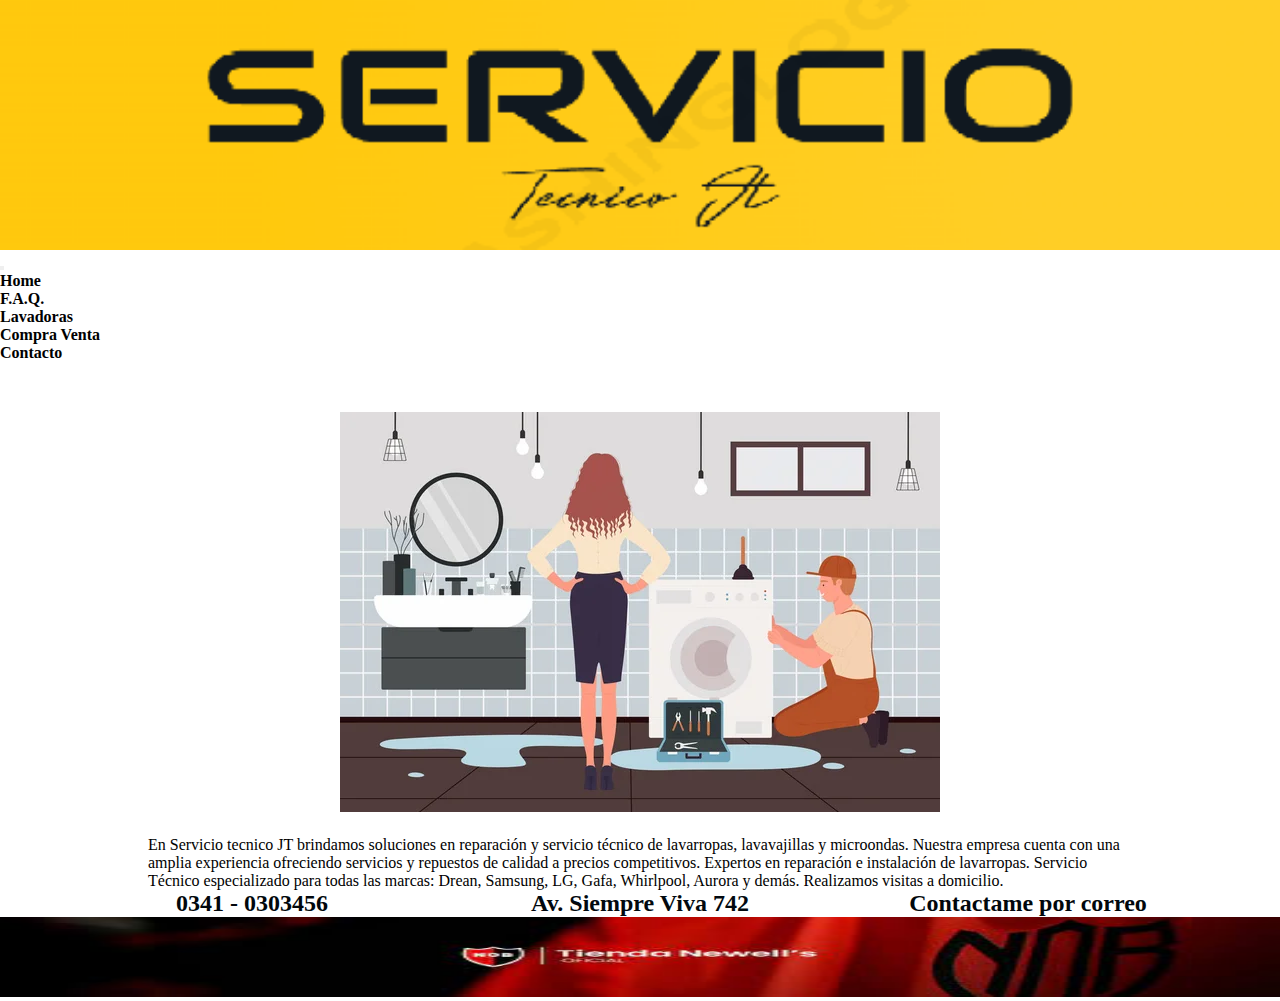
<file: index.html>
<!DOCTYPE html>
<html lang="es">

<head>
  <meta charset="UTF-8">
  <meta http-equiv="X-UA-Compatible" content="IE=edge">
  <meta name="viewport" content="width=device-width, initial-scale=1.0">
  <title> J.T Servicio Tecnico Lavarropas - Sitio Web</title>

  <link rel="stylesheet" href="./assets/css/main.css" />
  <link href="https://cdn.jsdelivr.net/npm/bootstrap@5.3.0-alpha1/dist/css/bootstrap.min.css" rel="stylesheet"
    integrity="sha384-GLhlTQ8iRABdZLl6O3oVMWSktQOp6b7In1Zl3/Jr59b6EGGoI1aFkw7cmDA6j6gD" crossorigin="anonymous">
  <link rel="stylesheet" href="https://cdnjs.cloudflare.com/ajax/libs/animate.css/4.1.1/animate.min.css" />
  <meta name="description" content="Servicio tecnico especializado lavadoras" />
  <meta name="keywords"
    content="lavarropas, bomba desagote, reparacion, tecnico, lavadora,gafa,rosario,especializado" />
  <link rel="icon" type="image/x-icon" href="assets/img/favicom.ico">


</head>
<!-- Cabecera -->

<body id="mi__container">
  <div class="grid_encabezado">
    <img class="img_mi_header" src="assets/img/Logo.png" alt="Logo de cabecera">
  </div>

  </div>



  <!--Inicio menu -->
  <nav class="py-0 grid_botonera navbar sticky-top navbar-expand-lg bg-body-tertiary">
    <div class="container-fluid">
      <!-- <a class="navbar-brand" href="#">Navbar</a> -->
      <button class="navbar-toggler" type="button" data-bs-toggle="collapse" data-bs-target="#navbarNav"
        aria-controls="navbarNav" aria-expanded="false" aria-label="Toggle navigation">
        <span class="navbar-toggler-icon"></span>
      </button>
      <div class="collapse justify-content-center navbar-collapse" id="navbarNav">
        <ul class="navbar-nav">
          <li class="nav-item">
            <a class="nav-link active" aria-current="page" href="index.html">Home</a>
          </li>
          <li class="nav-item">
            <a class="nav-link" href="faq.html">F.A.Q.</a>
          </li>
          <li class="nav-item">
            <a class="nav-link" href="tiposdelavadoras.html"> Lavadoras</a>
          </li>
          <li class="nav-item">
            <a class="nav-link" href="compraventa.html">Compra Venta</a>
          </li>
          <li class="nav-item">
            <a class="nav-link" href="contacto.html"> Contacto</a>
          </li>

        </ul>
      </div>
    </div>
  </nav>
  <!-- <nav class="clase__centrar grid_botonera">
    <ul>
        <li><a href="index.html"> Novedades</a></li>
        <li><a href="faq.html"> Preguntas frecuentes</a></li>
        <li><a href="compraventa.html"> Compra venta</a></li>
        <li><a href="tiposdelavadoras.html"> Tipos de lavadoras</a></li>
        <li><a href="contacto.html"> Contacto</a></li>
    </ul>    
</nav> -->

  <main class="grid_contenido">
    <div class="clase__principal">
      <div>
        <img class="imagen__central animate__animated animate__wobble"
          src="assets/img/imgprin.jpg"
          alt="Tecnico reparando lavarropas">
      </div>
      <div>

        <p class="clase__texto">En Servicio tecnico JT brindamos soluciones en reparación y servicio técnico de
          lavarropas, lavavajillas y microondas. Nuestra empresa cuenta con una amplia experiencia ofreciendo servicios
          y repuestos de calidad a precios competitivos. Expertos en reparación e instalación de lavarropas. Servicio
          Técnico especializado para todas las marcas: Drean, Samsung, LG, Gafa, Whirlpool, Aurora y demás. Realizamos
          visitas a domicilio. </p>
      </div>
    </div>
  </main>



  <footer class="mi__footer grid_pie__de__pagina">
    <div class="div__footer">
      <a class="clasea" href="http://wa.me/+5493413732741" target="_blank">0341 - 0303456</a>
    </div>

    <div class="div__footer">
      Av. Siempre Viva 742
    </div>

    <div class="div__footer">
      <a href=mailto:Jonatan004@hotmail.com?subject="Consulta Web">Contactame por correo</a>
    </div>

    <div class="separador">
      <img class="img_mi_footer" src="assets/img/Newells.jpeg" alt="Logo de NOB">
    </div>
  </footer>
  <script src="https://cdn.jsdelivr.net/npm/bootstrap@5.3.0-alpha1/dist/js/bootstrap.bundle.min.js"
    integrity="sha384-w76AqPfDkMBDXo30jS1Sgez6pr3x5MlQ1ZAGC+nuZB+EYdgRZgiwxhTBTkF7CXvN"
    crossorigin="anonymous"></script>

</body>


</html>
</file>
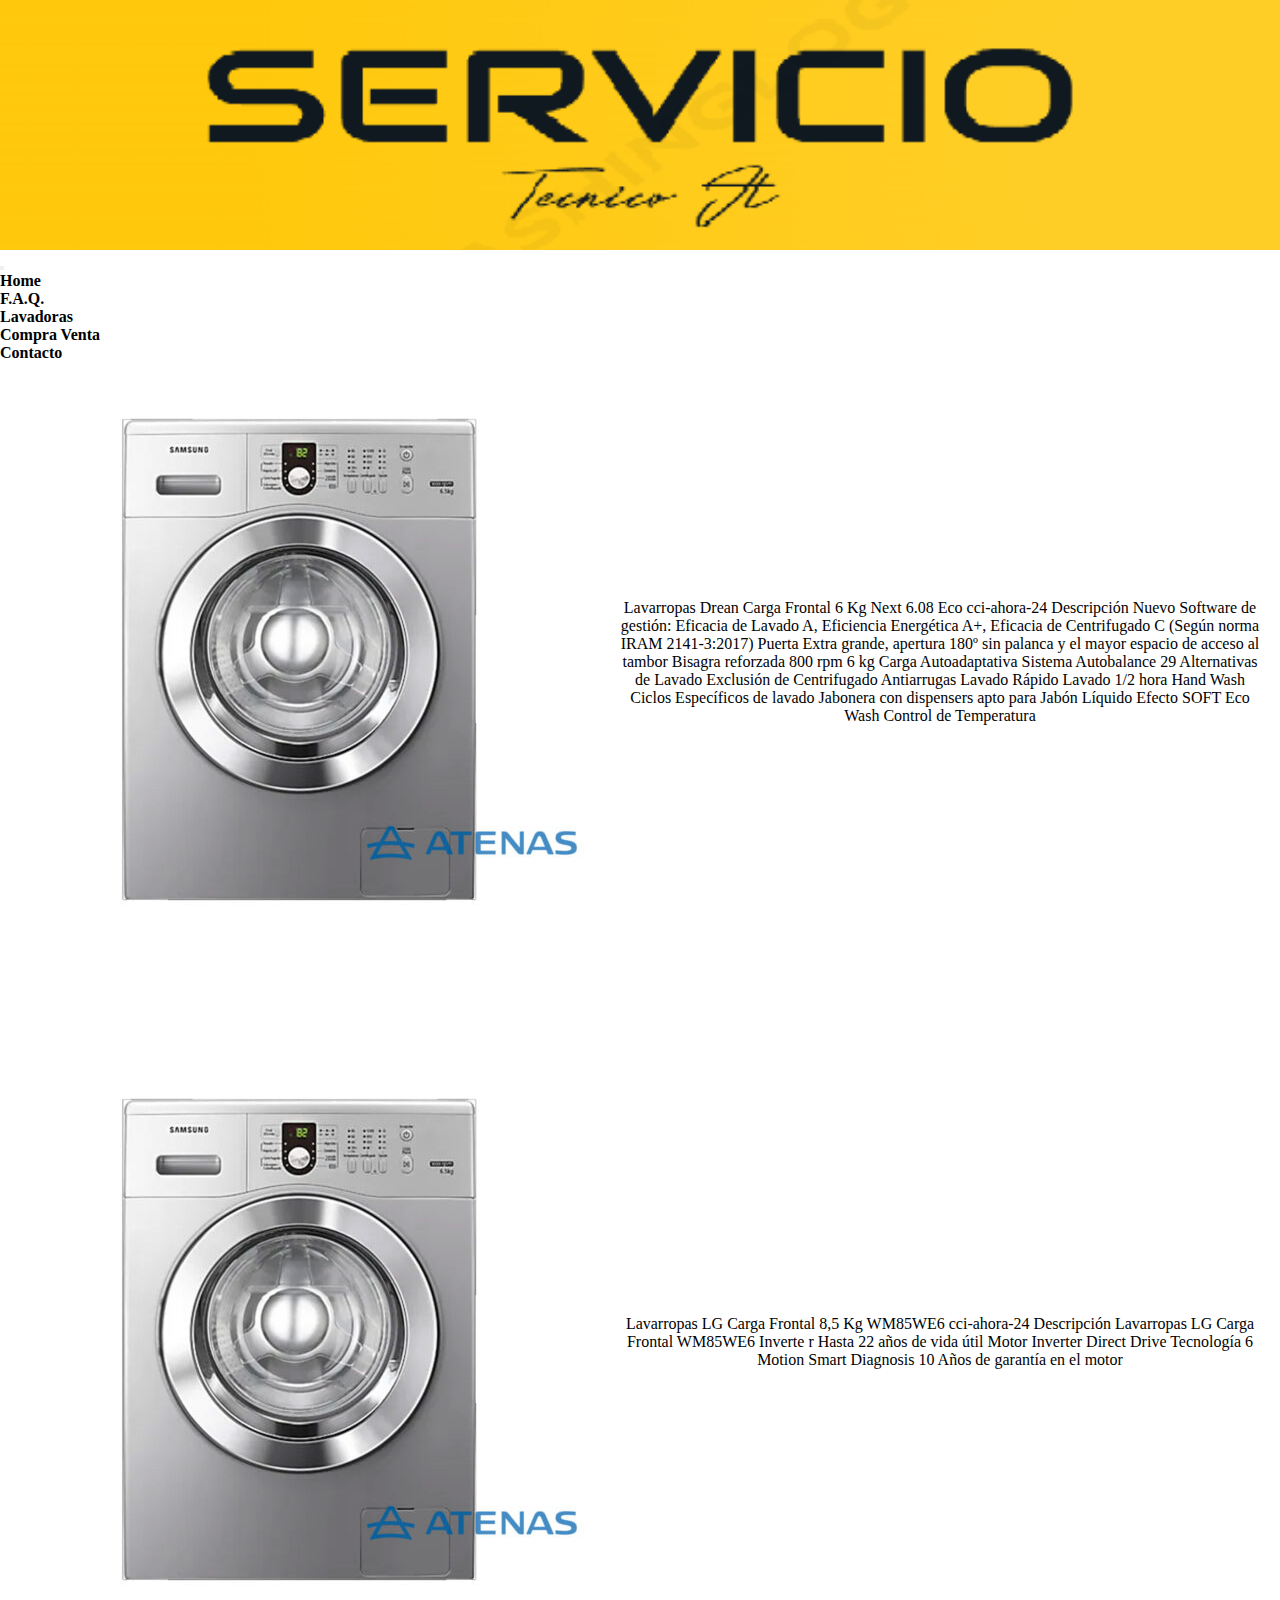
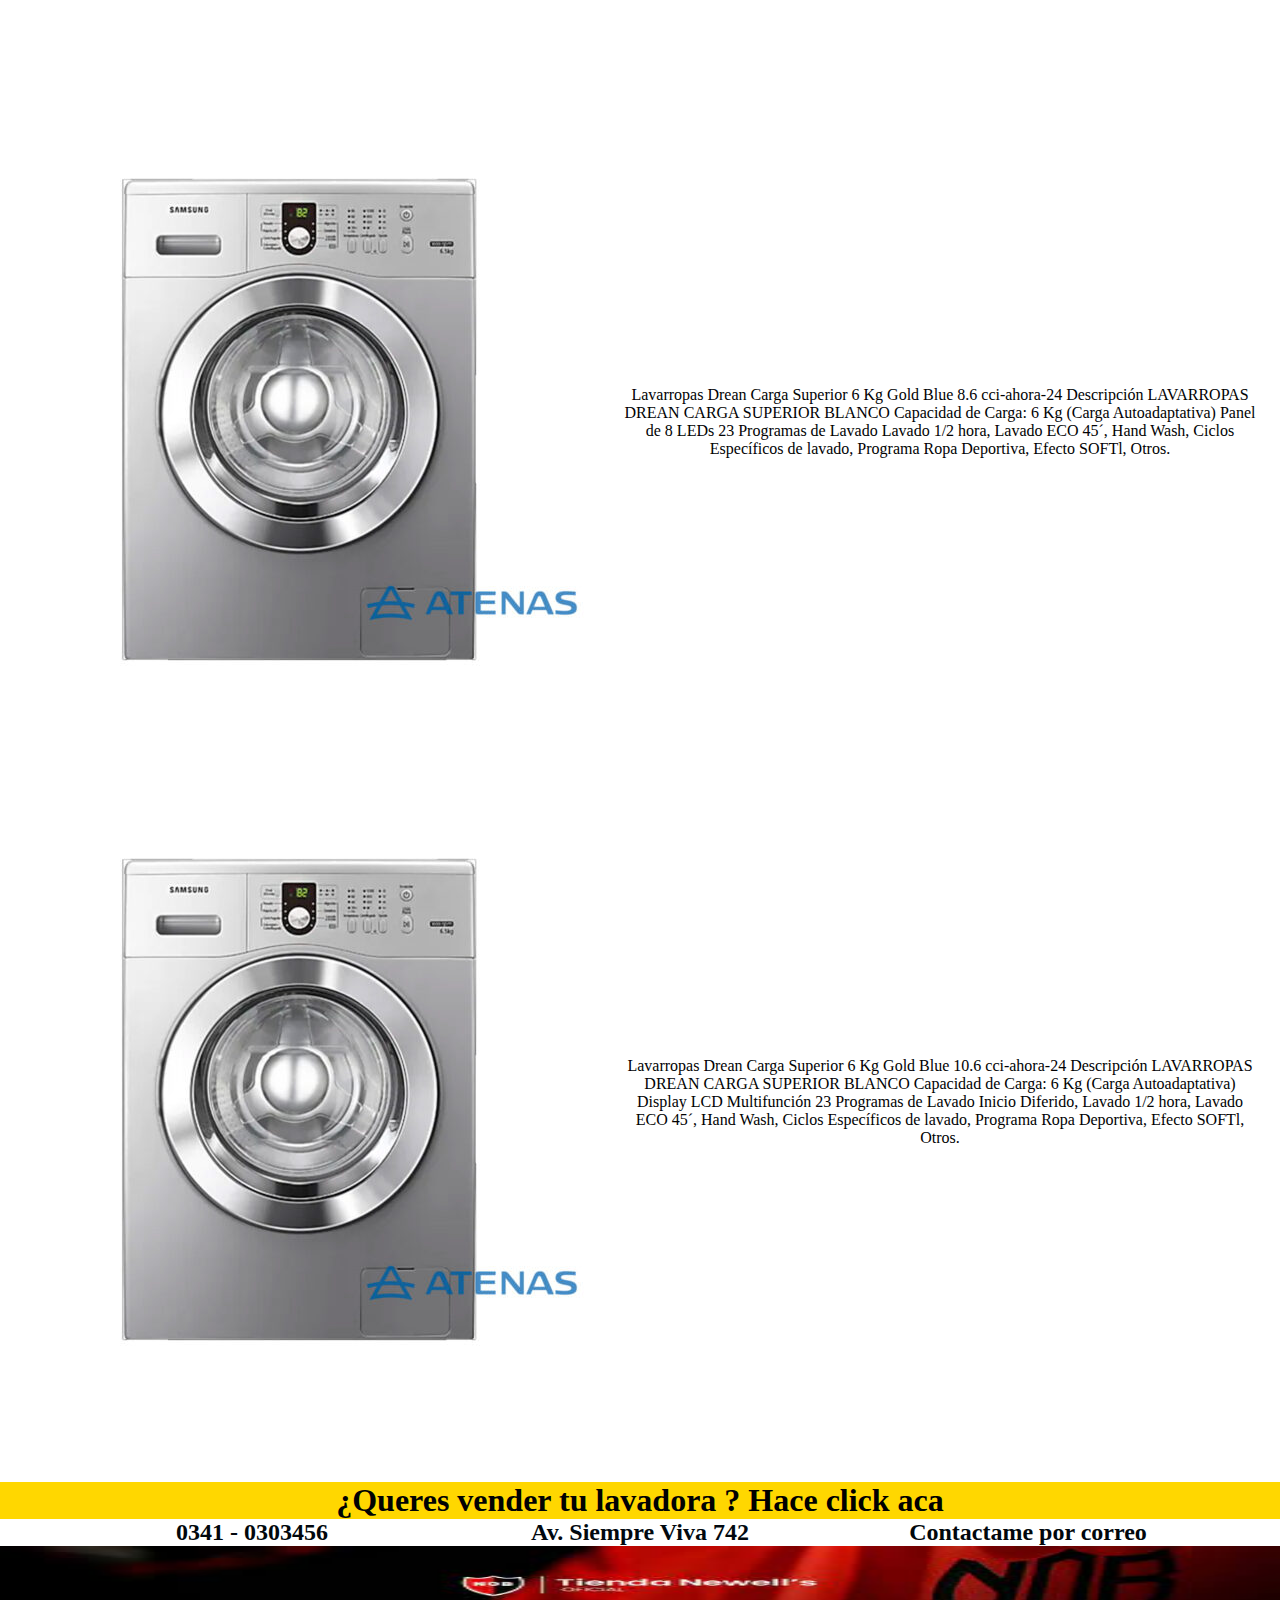
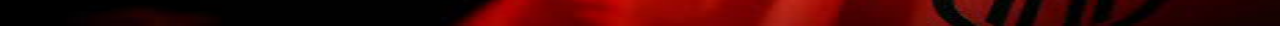
<file: compraventa.html>
<!DOCTYPE html>
<html lang="es">

<head>
  <meta charset="UTF-8">
  <meta http-equiv="X-UA-Compatible" content="IE=edge">
  <meta name="viewport" content="width=device-width, initial-scale=1.0">
  <title> J.T Servicio Tecnico Lavarropas - Sitio Web</title>

  <link rel="stylesheet" href="./assets/css/main.css" />
  <link href="https://cdn.jsdelivr.net/npm/bootstrap@5.3.0-alpha1/dist/css/bootstrap.min.css" rel="stylesheet"
    integrity="sha384-GLhlTQ8iRABdZLl6O3oVMWSktQOp6b7In1Zl3/Jr59b6EGGoI1aFkw7cmDA6j6gD" crossorigin="anonymous">
  <meta name="description" content="Servicio tecnico especializado lavadoras" />
  <meta name="keywords"
    content="lavarropas, bomba desagote, reparacion, tecnico, lavadora,gafa,rosario,especializado" />
  <link rel="icon" type="image/x-icon" href="assets/img/favicom.ico">


</head>
<!-- Cabecera -->

<body id="mi__container">
  <div class="grid_encabezado">
    <img class="img_mi_header" src="assets/img/Logo.png" alt="Logo de cabecera">
  </div>

  <!--Inicio menu -->
  <nav class="grid_botonera navbar sticky-top navbar-expand-lg bg-body-tertiary">
    <div class="container-fluid">
      <!-- <a class="navbar-brand" href="#">Navbar</a> -->
      <button class="navbar-toggler" type="button" data-bs-toggle="collapse" data-bs-target="#navbarNav"
        aria-controls="navbarNav" aria-expanded="false" aria-label="Toggle navigation">
        <span class="navbar-toggler-icon"></span>
      </button>
      <div class="collapse justify-content-center navbar-collapse" id="navbarNav">
        <ul class="navbar-nav">
          <li class="nav-item">
            <a class="nav-link active" aria-current="page" href="index.html">Home</a>
          </li>
          <li class="nav-item">
            <a class="nav-link" href="faq.html">F.A.Q.</a>
          </li>
          <li class="nav-item">
            <a class="nav-link" href="tiposdelavadoras.html"> Lavadoras</a>
          </li>
          <li class="nav-item">
            <a class="nav-link" href="compraventa.html">Compra Venta</a>
          </li>
          <li class="nav-item">
            <a class="nav-link" href="contacto.html"> Contacto</a>
          </li>

        </ul>
      </div>
    </div>
  </nav>
  <main class="separador clase__centrar">

    <div class="tamano__imagen">


      <div class="test__div">
        <img src="assets/img/lav1.jpg" alt="lav carga frontal">
        <p>
          Lavarropas Drean Carga Frontal 6 Kg Next 6.08 Eco
          cci-ahora-24
          Descripción
          Nuevo Software de gestión: Eficacia de Lavado A, Eficiencia Energética A+, Eficacia de Centrifugado C (Según
          norma IRAM 2141-3:2017)
          Puerta Extra grande, apertura 180º sin palanca y el mayor espacio de acceso al tambor
          Bisagra reforzada
          800 rpm
          6 kg
          Carga Autoadaptativa
          Sistema Autobalance
          29 Alternativas de Lavado
          Exclusión de Centrifugado
          Antiarrugas
          Lavado Rápido
          Lavado 1/2 hora
          Hand Wash
          Ciclos Específicos de lavado
          Jabonera con dispensers apto para Jabón Líquido
          Efecto SOFT
          Eco Wash
          Control de Temperatura
        </p>
      </div>

      <div class="test__div">
        <img src="assets/img/lav1.jpg" alt="lav carga frontal">
        <p>
          Lavarropas LG Carga Frontal 8,5 Kg WM85WE6
          cci-ahora-24
          Descripción
          Lavarropas LG Carga Frontal WM85WE6 Inverte
          r Hasta 22 años de vida útil
          Motor Inverter Direct Drive
          Tecnología 6 Motion
          Smart Diagnosis
          10 Años de garantía en el motor
        </p>
      </div>

      <div class="test__div">
        <img src="assets/img/lav1.jpg" alt="lav carga frontal">

        <p>
          Lavarropas Drean Carga Superior 6 Kg Gold Blue 8.6
          cci-ahora-24
          Descripción
          LAVARROPAS DREAN CARGA SUPERIOR BLANCO
          Capacidad de Carga: 6 Kg (Carga Autoadaptativa)
          Panel de 8 LEDs
          23 Programas de Lavado
          Lavado 1/2 hora, Lavado ECO 45´, Hand Wash, Ciclos Específicos de lavado, Programa Ropa Deportiva, Efecto
          SOFTl, Otros.
        </p>
      </div>

      <div class="test__div">
        <img src="assets/img/lav1.jpg" alt="lav carga frontal">
        <p>
          Lavarropas Drean Carga Superior 6 Kg Gold Blue 10.6
          cci-ahora-24
          Descripción
          LAVARROPAS DREAN CARGA SUPERIOR BLANCO
          Capacidad de Carga: 6 Kg (Carga Autoadaptativa)
          Display LCD Multifunción
          23 Programas de Lavado
          Inicio Diferido, Lavado 1/2 hora, Lavado ECO 45´, Hand Wash, Ciclos Específicos de lavado, Programa Ropa
          Deportiva, Efecto SOFTl, Otros.
        </p>
      </div>

      <div class="click__aca">
        <p>¿Queres vender tu lavadora ? <a href="contacto.html">Hace click aca</a></p>
      </div>
    </div>

  </main>




  <footer class="mi__footer grid_pie__de__pagina">
    <div class="div__footer">
      <a class="clasea" href="http://wa.me/+5493413732741" target="_blank">0341 - 0303456</a>
    </div>

    <div class="div__footer">
      Av. Siempre Viva 742
    </div>

    <div class="div__footer">
      <a href=mailto:Jonatan004@hotmail.com?subject="Consulta Web">Contactame por correo</a>
    </div>

    <div class="separador">
      <img class="img_mi_footer" src="assets/img/Newells.jpeg" alt="Logo de NOB">
    </div>
  </footer>
  <script src="https://cdn.jsdelivr.net/npm/bootstrap@5.3.0-alpha1/dist/js/bootstrap.bundle.min.js"
    integrity="sha384-w76AqPfDkMBDXo30jS1Sgez6pr3x5MlQ1ZAGC+nuZB+EYdgRZgiwxhTBTkF7CXvN"
    crossorigin="anonymous"></script>
</body>


</html>
</file>
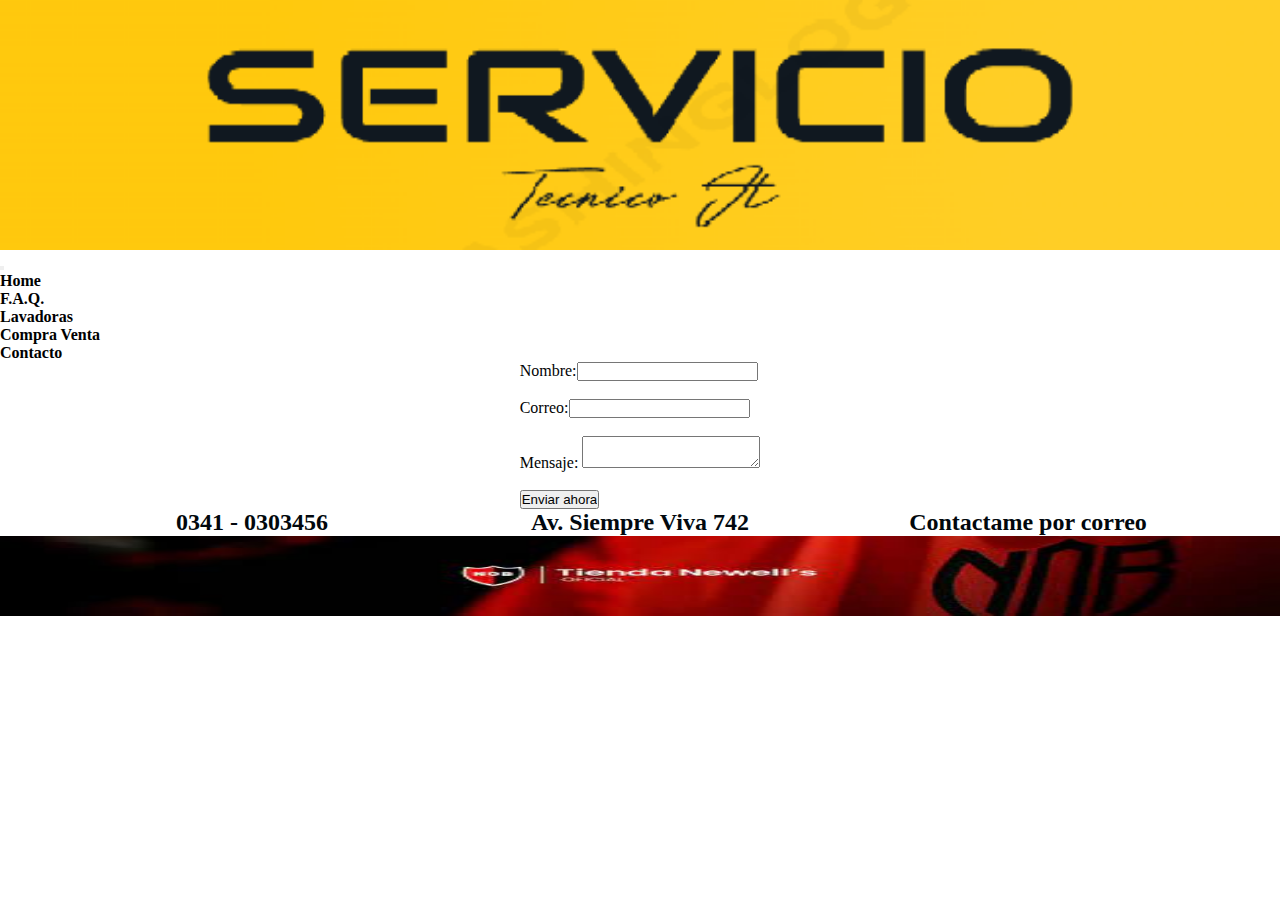
<file: contacto.html>
<!DOCTYPE html>
<html lang="es">

<head>
  <meta charset="UTF-8">
  <meta http-equiv="X-UA-Compatible" content="IE=edge">
  <meta name="viewport" content="width=device-width, initial-scale=1.0">
  <title> J.T Servicio Tecnico Lavarropas - Sitio Web</title>

  <link rel="stylesheet" href="./assets/css/main.css" />
  <link href="https://cdn.jsdelivr.net/npm/bootstrap@5.3.0-alpha1/dist/css/bootstrap.min.css" rel="stylesheet"
    integrity="sha384-GLhlTQ8iRABdZLl6O3oVMWSktQOp6b7In1Zl3/Jr59b6EGGoI1aFkw7cmDA6j6gD" crossorigin="anonymous">
  <meta name="description" content="Servicio tecnico especializado lavadoras" />
  <meta name="keywords"
    content="lavarropas, bomba desagote, reparacion, tecnico, lavadora,gafa,rosario,especializado" />
  <link rel="icon" type="image/x-icon" href="assets/img/favicom.ico">


</head>
<!-- Cabecera -->

<body id="mi__container">
  <div class="grid_encabezado">
    <img class="img_mi_header" src="assets/img/Logo.png" alt="Logo de cabecera">
  </div>

  <!--Inicio menu -->
  <nav class="grid_botonera navbar sticky-top navbar-expand-lg bg-body-tertiary">
    <div class="container-fluid">
      <!-- <a class="navbar-brand" href="#">Navbar</a> -->
      <button class="navbar-toggler" type="button" data-bs-toggle="collapse" data-bs-target="#navbarNav"
        aria-controls="navbarNav" aria-expanded="false" aria-label="Toggle navigation">
        <span class="navbar-toggler-icon"></span>
      </button>
      <div class="collapse justify-content-center navbar-collapse" id="navbarNav">
        <ul class="navbar-nav">
          <li class="nav-item">
            <a class="nav-link active" aria-current="page" href="index.html">Home</a>
          </li>
          <li class="nav-item">
            <a class="nav-link" href="faq.html">F.A.Q.</a>
          </li>
          <li class="nav-item">
            <a class="nav-link" href="tiposdelavadoras.html"> Lavadoras</a>
          </li>
          <li class="nav-item">
            <a class="nav-link" href="compraventa.html">Compra Venta</a>
          </li>
          <li class="nav-item">
            <a class="nav-link" href="contacto.html"> Contacto</a>
          </li>

        </ul>
      </div>
    </div>
  </nav>
  <main class="separador">

    <form>
      <div class="clase__principal">

        <div>Nombre:<input type="text" /> <br /><br />
          Correo:<input type="email" /> <br /><br />
          Mensaje: <textarea name="mensaje"> </textarea> <br /><br />
          <input type="submit" value="Enviar ahora" />
        </div>
      </div>
    </form>

  </main>



  <footer class="mi__footer grid_pie__de__pagina">
    <div class="div__footer">
      <a class="clasea" href="http://wa.me/+5493413732741" target="_blank">0341 - 0303456</a>
    </div>

    <div class="div__footer">
      Av. Siempre Viva 742
    </div>

    <div class="div__footer">
      <a href=mailto:Jonatan004@hotmail.com?subject="Consulta Web">Contactame por correo</a>
    </div>

    <div class="separador">
      <img class="img_mi_footer" src="assets/img/Newells.jpeg" alt="Logo de NOB">
    </div>
  </footer>
  <script src="https://cdn.jsdelivr.net/npm/bootstrap@5.3.0-alpha1/dist/js/bootstrap.bundle.min.js"
    integrity="sha384-w76AqPfDkMBDXo30jS1Sgez6pr3x5MlQ1ZAGC+nuZB+EYdgRZgiwxhTBTkF7CXvN"
    crossorigin="anonymous"></script>
</body>


</html>
</file>
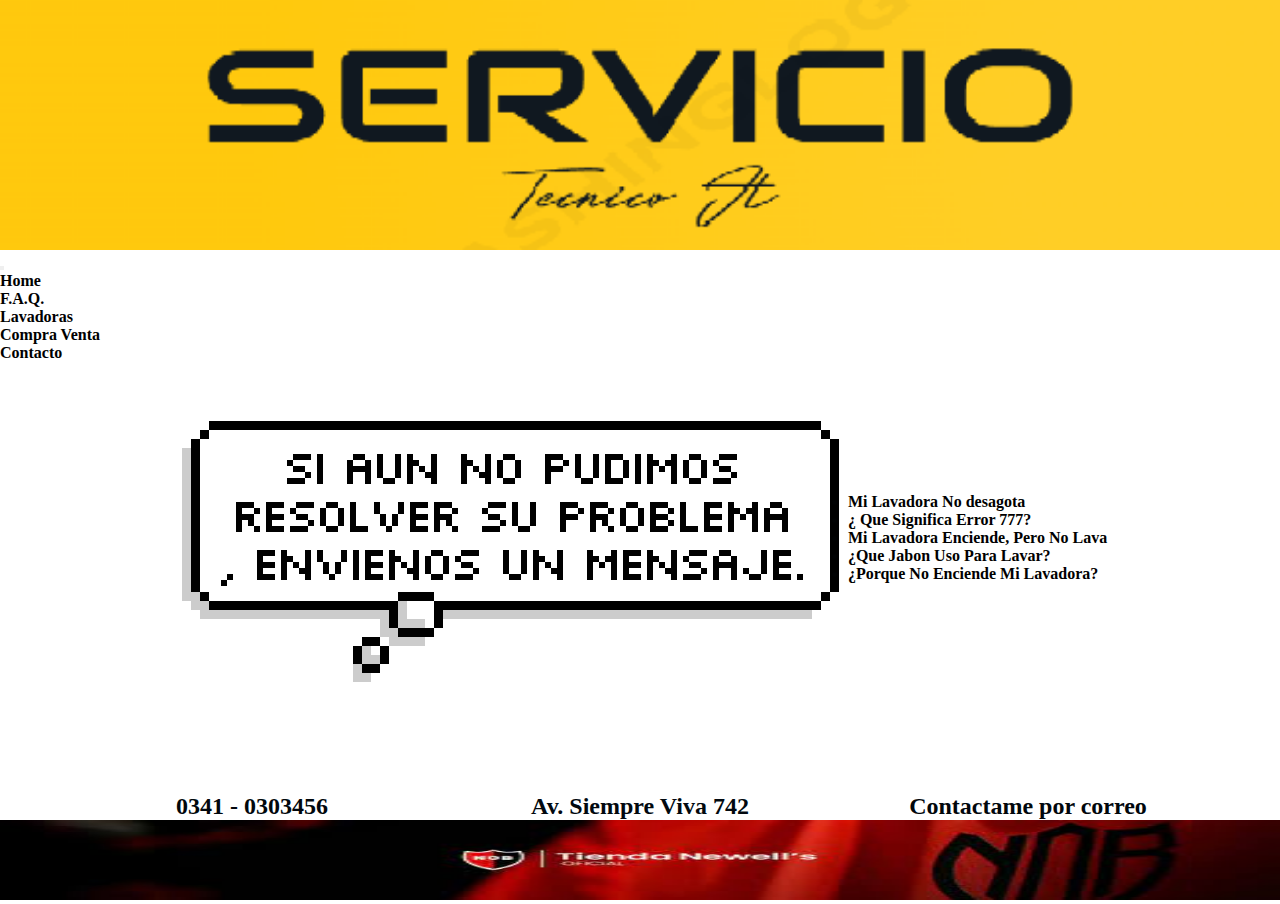
<file: faq.html>
<!DOCTYPE html>
<html lang="es">

<head>
  <meta charset="UTF-8">
  <meta http-equiv="X-UA-Compatible" content="IE=edge">
  <meta name="viewport" content="width=device-width, initial-scale=1.0">
  <title> J.T Servicio Tecnico Lavarropas - Sitio Web</title>


  <link href="https://cdn.jsdelivr.net/npm/bootstrap@5.3.0-alpha1/dist/css/bootstrap.min.css" rel="stylesheet"
    integrity="sha384-GLhlTQ8iRABdZLl6O3oVMWSktQOp6b7In1Zl3/Jr59b6EGGoI1aFkw7cmDA6j6gD" crossorigin="anonymous">
  <link rel="stylesheet" href="./assets/css/main.css" />
  <meta name="description" content="Servicio tecnico especializado lavadoras" />
  <meta name="keywords"
    content="lavarropas, bomba desagote, reparacion, tecnico, lavadora,gafa,rosario,especializado" />
  <link rel="icon" type="image/x-icon" href="assets/img/favicom.ico">
  <link rel="stylesheet" href="https://cdnjs.cloudflare.com/ajax/libs/animate.css/4.1.1/animate.min.css" />


</head>
<!-- Cabecera -->

<body id="mi__container">
  <div class="grid_encabezado">
    <img class="img_mi_header" src="assets/img/Logo.png" alt="Logo de cabecera">
  </div>

  <!--Inicio menu -->
  <nav class="py-0 grid_botonera navbar sticky-top navbar-expand-lg bg-body-tertiary">
    <div class="container-fluid">
      <!-- <a class="navbar-brand" href="#">Navbar</a> -->
      <button class="navbar-toggler" type="button" data-bs-toggle="collapse" data-bs-target="#navbarNav"
        aria-controls="navbarNav" aria-expanded="false" aria-label="Toggle navigation">
        <span class="navbar-toggler-icon"></span>
      </button>
      <div class="collapse justify-content-center navbar-collapse" id="navbarNav">
        <ul class="navbar-nav">
          <li class="nav-item">
            <a class="nav-link" aria-current="page" href="index.html">Home</a>
          </li>
          <li class="nav-item">
            <a class="nav-link active" href="faq.html">F.A.Q.</a>
          </li>
          <li class="nav-item">
            <a class="nav-link" href="tiposdelavadoras.html"> Lavadoras</a>
          </li>
          <li class="nav-item">
            <a class="nav-link" href="compraventa.html">Compra Venta</a>
          </li>
          <li class="nav-item">
            <a class="nav-link" href="contacto.html"> Contacto</a>
          </li>

        </ul>
      </div>
    </div>
  </nav>
  <!-- <nav class="clase__centrar grid_botonera">
    <ul>
        <li><a href="index.html"> Novedades</a></li>
        <li><a href="faq.html"> Preguntas frecuentes</a></li>
        <li><a href="compraventa.html"> Compra venta</a></li>
        <li><a href="tiposdelavadoras.html"> Tipos de lavadoras</a></li>
        <li><a href="contacto.html"> Contacto</a></li>
    </ul>    
</nav> -->

  <div class="test__div">
    <div>
      <a href="contacto.html"><img class="imagen__central animate__animated animate__backInDown" src="assets/img/pixel-speech-bubble.png"
          alt="imagen de cuestionario"></a>

    </div>

    <div>
      <ul>
        <li> <a href="contacto.html"> Mi Lavadora No desagota </a></li>
        <li> <a href="contacto.html"> ¿ Que Significa Error 777?</a></li>
        <li> <a href="contacto.html"> Mi Lavadora Enciende, Pero No Lava</a></li>
        <li> <a href="contacto.html"> ¿Que Jabon Uso Para Lavar?</a></li>
        <li> <a href="contacto.html"> ¿Porque No Enciende Mi Lavadora?</a></li>

      </ul>

    </div>
  </div>

  <div>


    <footer class="mi__footer grid_pie__de__pagina">
      <div class="div__footer">
        <a class="clasea" href="http://wa.me/+5493413732741" target="_blank">0341 - 0303456</a>
      </div>

      <div class="div__footer">
        Av. Siempre Viva 742
      </div>

      <div class="div__footer">
        <a href=mailto:Jonatan004@hotmail.com?subject="Consulta Web">Contactame por correo</a>
      </div>

      <div class="separador">
        <img class="img_mi_footer" src="assets/img/Newells.jpeg" alt="Logo de NOB">
      </div>
    </footer>
    <script src="https://cdn.jsdelivr.net/npm/bootstrap@5.3.0-alpha1/dist/js/bootstrap.bundle.min.js"
      integrity="sha384-w76AqPfDkMBDXo30jS1Sgez6pr3x5MlQ1ZAGC+nuZB+EYdgRZgiwxhTBTkF7CXvN"
      crossorigin="anonymous"></script>
</body>


</html>
</file>
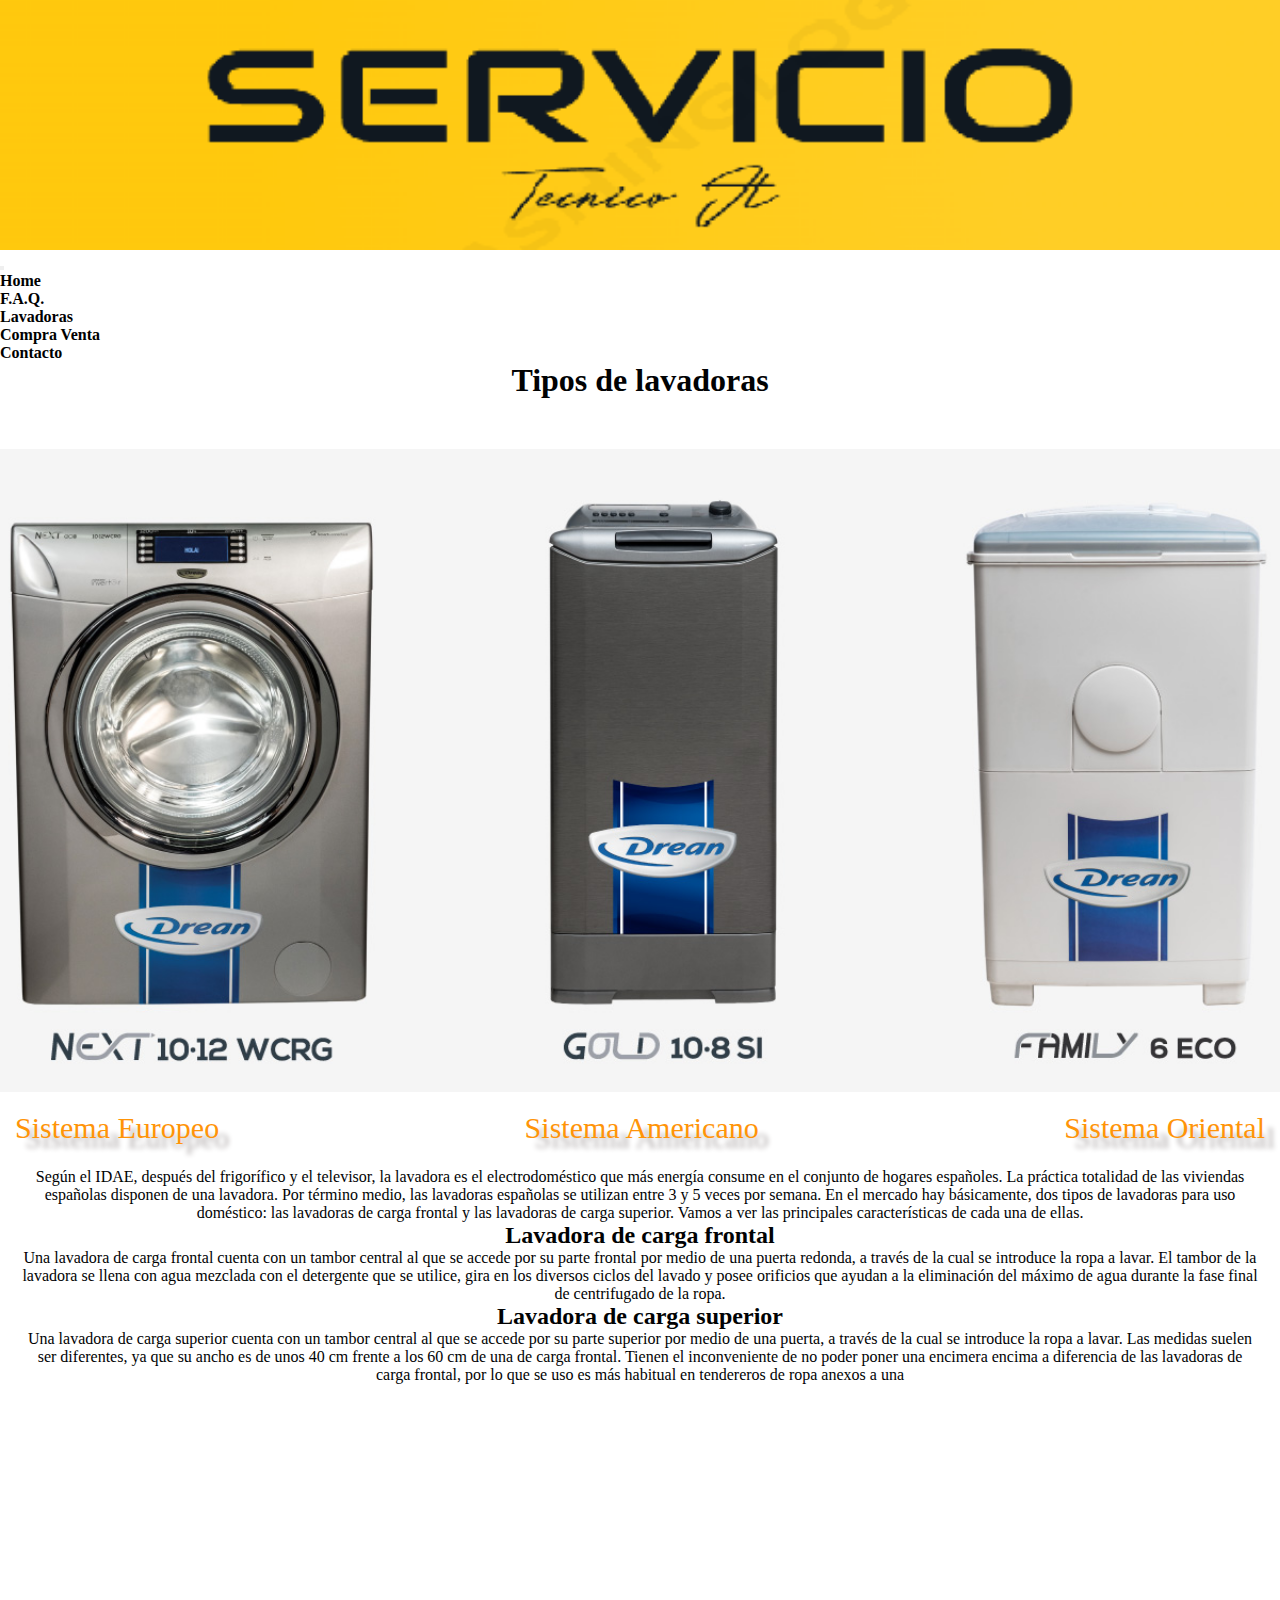
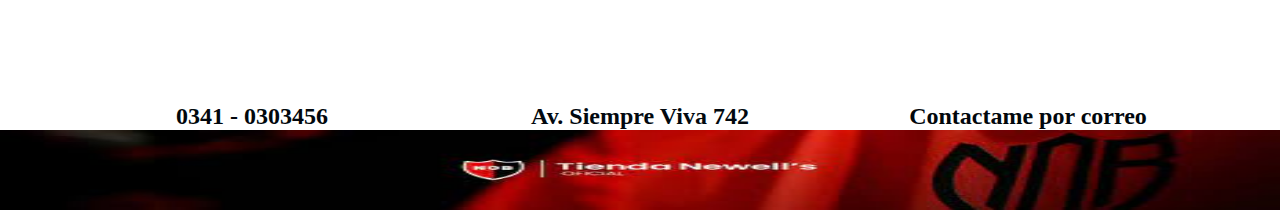
<file: tiposdelavadoras.html>
<!DOCTYPE html>
<html lang="es">

<head>
  <meta charset="UTF-8">
  <meta http-equiv="X-UA-Compatible" content="IE=edge">
  <meta name="viewport" content="width=device-width, initial-scale=1.0">
  <link rel="icon" href="https://animate.style/img/favicon.ico" type="image/x-icon">
  <title> J.T Servicio Tecnico Lavarropas - Sitio Web</title>

  <link rel="stylesheet" href="./assets/css/main.css" />
  <link href="https://cdn.jsdelivr.net/npm/bootstrap@5.3.0-alpha1/dist/css/bootstrap.min.css" rel="stylesheet"
    integrity="sha384-GLhlTQ8iRABdZLl6O3oVMWSktQOp6b7In1Zl3/Jr59b6EGGoI1aFkw7cmDA6j6gD" crossorigin="anonymous">
  <meta name="description" content="Servicio tecnico especializado lavadoras" />
  <meta name="keywords"
    content="lavarropas, bomba desagote, reparacion, tecnico, lavadora,gafa,rosario,especializado" />
  <link rel="icon" type="image/x-icon" href="assets/img/favicom.ico">


</head>
<!-- Cabecera -->

<body id="mi__container">
  <div class="grid_encabezado">
    <img class="img_mi_header" src="assets/img/Logo.png" alt="Logo de cabecera">
  </div>

  <!--Inicio menu -->
  <nav class="py-0 grid_botonera navbar sticky-top navbar-expand-lg bg-body-tertiary">
    <div class="container-fluid">
      <!-- <a class="navbar-brand" href="#">Navbar</a> -->
      <button class="navbar-toggler" type="button" data-bs-toggle="collapse" data-bs-target="#navbarNav"
        aria-controls="navbarNav" aria-expanded="false" aria-label="Toggle navigation">
        <span class="navbar-toggler-icon"></span>
      </button>
      <div class="collapse justify-content-center navbar-collapse" id="navbarNav">
        <ul class="navbar-nav">
          <li class="nav-item">
            <a class="nav-link" aria-current="page" href="index.html">Home</a>
          </li>
          <li class="nav-item">
            <a class="nav-link" href="faq.html">F.A.Q.</a>
          </li>
          <li class="nav-item">
            <a class="nav-link  active" href="tiposdelavadoras.html"> Lavadoras</a>
          </li>
          <li class="nav-item">
            <a class="nav-link" href="compraventa.html">Compra Venta</a>
          </li>
          <li class="nav-item">
            <a class="nav-link" href="contacto.html"> Contacto</a>
          </li>

        </ul>
      </div>
    </div>
  </nav>

  <main class="separador clase__centrar">

    <div class="tamano__imagen">

      <h1 class="mi__footer">Tipos de lavadoras</h1>

      <div>
        <img class="imagen__central" src="assets/img/Sistemas de lavados Lavadoras.jpg">

        <div class="sistemas__lavados">
          <div class="c__text">
            Sistema Europeo
          </div>

          <div class="c__text">
            Sistema Americano
          </div>

          <div class="c__text">
            Sistema Oriental
          </div>
        </div>


      </div> <br>





      <p>
        Según el IDAE, después del frigorífico y el televisor, la lavadora es el electrodoméstico que más energía
        consume en el conjunto de hogares españoles. La práctica totalidad de las viviendas españolas disponen de una
        lavadora. Por término medio, las lavadoras españolas se utilizan entre 3 y 5 veces por semana.

        En el mercado hay básicamente, dos tipos de lavadoras para uso doméstico: las lavadoras de carga frontal y las
        lavadoras de carga superior. Vamos a ver las principales características de cada una de ellas.</p>

      <h2 class="mi__footer">Lavadora de carga frontal</h2>
      <p>Una lavadora de carga frontal cuenta con un tambor central al que se accede por su parte frontal por medio de
        una puerta redonda, a través de la cual se introduce la ropa a lavar.

        El tambor de la lavadora se llena con agua mezclada con el detergente que se utilice, gira en los diversos
        ciclos del lavado y posee orificios que ayudan a la eliminación del máximo de agua durante la fase final de
        centrifugado de la ropa.</p>

      <h2 class="mi__footer"> Lavadora de carga superior</h2>
      <p>
        Una lavadora de carga superior cuenta con un tambor central al que se accede por su parte superior por medio de
        una puerta, a través de la cual se introduce la ropa a lavar. Las medidas suelen ser diferentes, ya que su ancho
        es de unos 40 cm frente a los 60 cm de una de carga frontal.

        Tienen el inconveniente de no poder poner una encimera encima a diferencia de las lavadoras de carga frontal,
        por lo que se uso es más habitual en tendereros de ropa anexos a una


        <br>

      <div class="video__clase">
        <div class="video__separar">
          <iframe width="350" height="315" src="https://www.youtube.com/embed/o4NwR2MMCxE" title="YouTube video player"
            frameborder="0"
            allow="accelerometer; autoplay; clipboard-write; encrypted-media; gyroscope; picture-in-picture"
            allowfullscreen></iframe>
        </div>

        <div class="video__separar">
          <iframe width="350" height="315" src="https://www.youtube.com/embed/o4NwR2MMCxE" title="YouTube video player"
            frameborder="0"
            allow="accelerometer; autoplay; clipboard-write; encrypted-media; gyroscope; picture-in-picture"
            allowfullscreen></iframe>
        </div>
      </div>

      <footer class="mi__footer grid_pie__de__pagina">
        <div class="div__footer">
          <a class="clasea" href="http://wa.me/+5493413732741" target="_blank">0341 - 0303456</a>
        </div>

        <div class="div__footer">
          Av. Siempre Viva 742
        </div>

        <div class="div__footer">
          <a href=mailto:Jonatan004@hotmail.com?subject="Consulta Web">Contactame por correo</a>
        </div>

        <div class="separador">
          <img class="img_mi_footer" src="assets/img/Newells.jpeg" alt="Logo de NOB">
        </div>
      </footer>
      <script src="https://cdn.jsdelivr.net/npm/bootstrap@5.3.0-alpha1/dist/js/bootstrap.bundle.min.js"
        integrity="sha384-w76AqPfDkMBDXo30jS1Sgez6pr3x5MlQ1ZAGC+nuZB+EYdgRZgiwxhTBTkF7CXvN"
        crossorigin="anonymous"></script>
</body>
</body>


</html>
</file>
<file: assets/css/main.css>
* {
  margin: 0;
  padding: 0;
  color: rgb(1, 2, 3);
}

p {
  margin-left: 20px;
  margin-right: 20px;
}

a {
  text-decoration: none;
  font-weight: bold;
  color: black;
}
a:hover {
  /* text-decoration:underline; */
  text-shadow: 10px 1px 5px black;
}

.img_mi_header {
  width: 100%;
  height: 250px;
}

.test__div {
  display: flex;
  flex-wrap: wrap;
  justify-content: center;
  align-items: center;
  padding-bottom: 80px;
}

.sistemas__lavados {
  margin: 5px 15px;
  font-size: 20px;
  display: flex;
  justify-content: space-between;
  text-shadow: 10px 10px 5px rgb(182, 177, 177);
  font-family: Impact, Haettenschweiler, "Arial Narrow Bold";
}

.c__text {
  color: rgb(255, 148, 8);
}

.video__clase {
  display: flex;
  flex-wrap: wrap;
  justify-content: center;
  align-items: center;
  gap: 15px;
}

#mi__container {
  display: grid;
  grid-template-columns: 100%;
  grid-template-rows: auto auto auto auto;
  grid-template-areas: "botonera" "encabezado" "contenido" "pie__de__pagina";
}

.grid_encabezado {
  grid-area: encabezado;
}

.grid_botonera {
  grid-area: botonera;
}

.grid_contenido {
  grid-area: contenido;
}

.grid_pie__de__pagina {
  grid-area: pie__de__pagina;
}

.imagen__central {
  width: 100%;
  padding-top: 50px;
}

.img_mi_footer {
  width: 100%;
  height: 80px;
}

.mi__footer {
  text-align: center;
  font-weight: bold;
}
.mi__footer div a {
  color: rgb(1, 7, 12);
}
.mi__footer div a:hover {
  font-size: xx-large;
  color: red;
}

.div__footer {
  display: inline-block;
  color: rgb(2, 9, 15);
  width: 30%;
  font-size: x-large;
}

.clase__texto {
  color: rgb(0, 0, 0);
}

.clase__centrar {
  text-align: center;
}

.claseh2 {
  color: tomato;
}

.clasea {
  text-decoration: none;
  font-weight: bold;
}

.clase__principal {
  display: flex;
  justify-content: space-evenly;
  flex-wrap: wrap;
  gap: 50px;
  padding-left: 10%;
  padding-right: 10%;
}

.clase__venta {
  font-size: 26px;
  margin-top: 40px;
  text-transform: uppercase;
  text-shadow: 15px;
}

.clase__principal {
  display: flex;
  justify-content: space-evenly;
  gap: 20px;
  padding-left: 10%;
  padding-right: 10%;
}

.click__aca {
  background-color: gold;
  font-size: xx-large;
  text-align: center;
  font-weight: bold;
}

@media only screen and (min-width: 1000px) {
  #mi__container {
    display: grid;
    grid-template-columns: 100%;
    grid-template-rows: auto auto auto auto;
    grid-template-areas: "encabezado" "botonera" "contenido" "pie__de__pagina";
  }
  .test__div {
    flex-flow: row nowrap;
    padding-bottom: 80px;
  }
  .sistemas__lavados {
    margin-top: 15px;
    font-size: 30px;
  }
}/*# sourceMappingURL=main.css.map */
</file>
